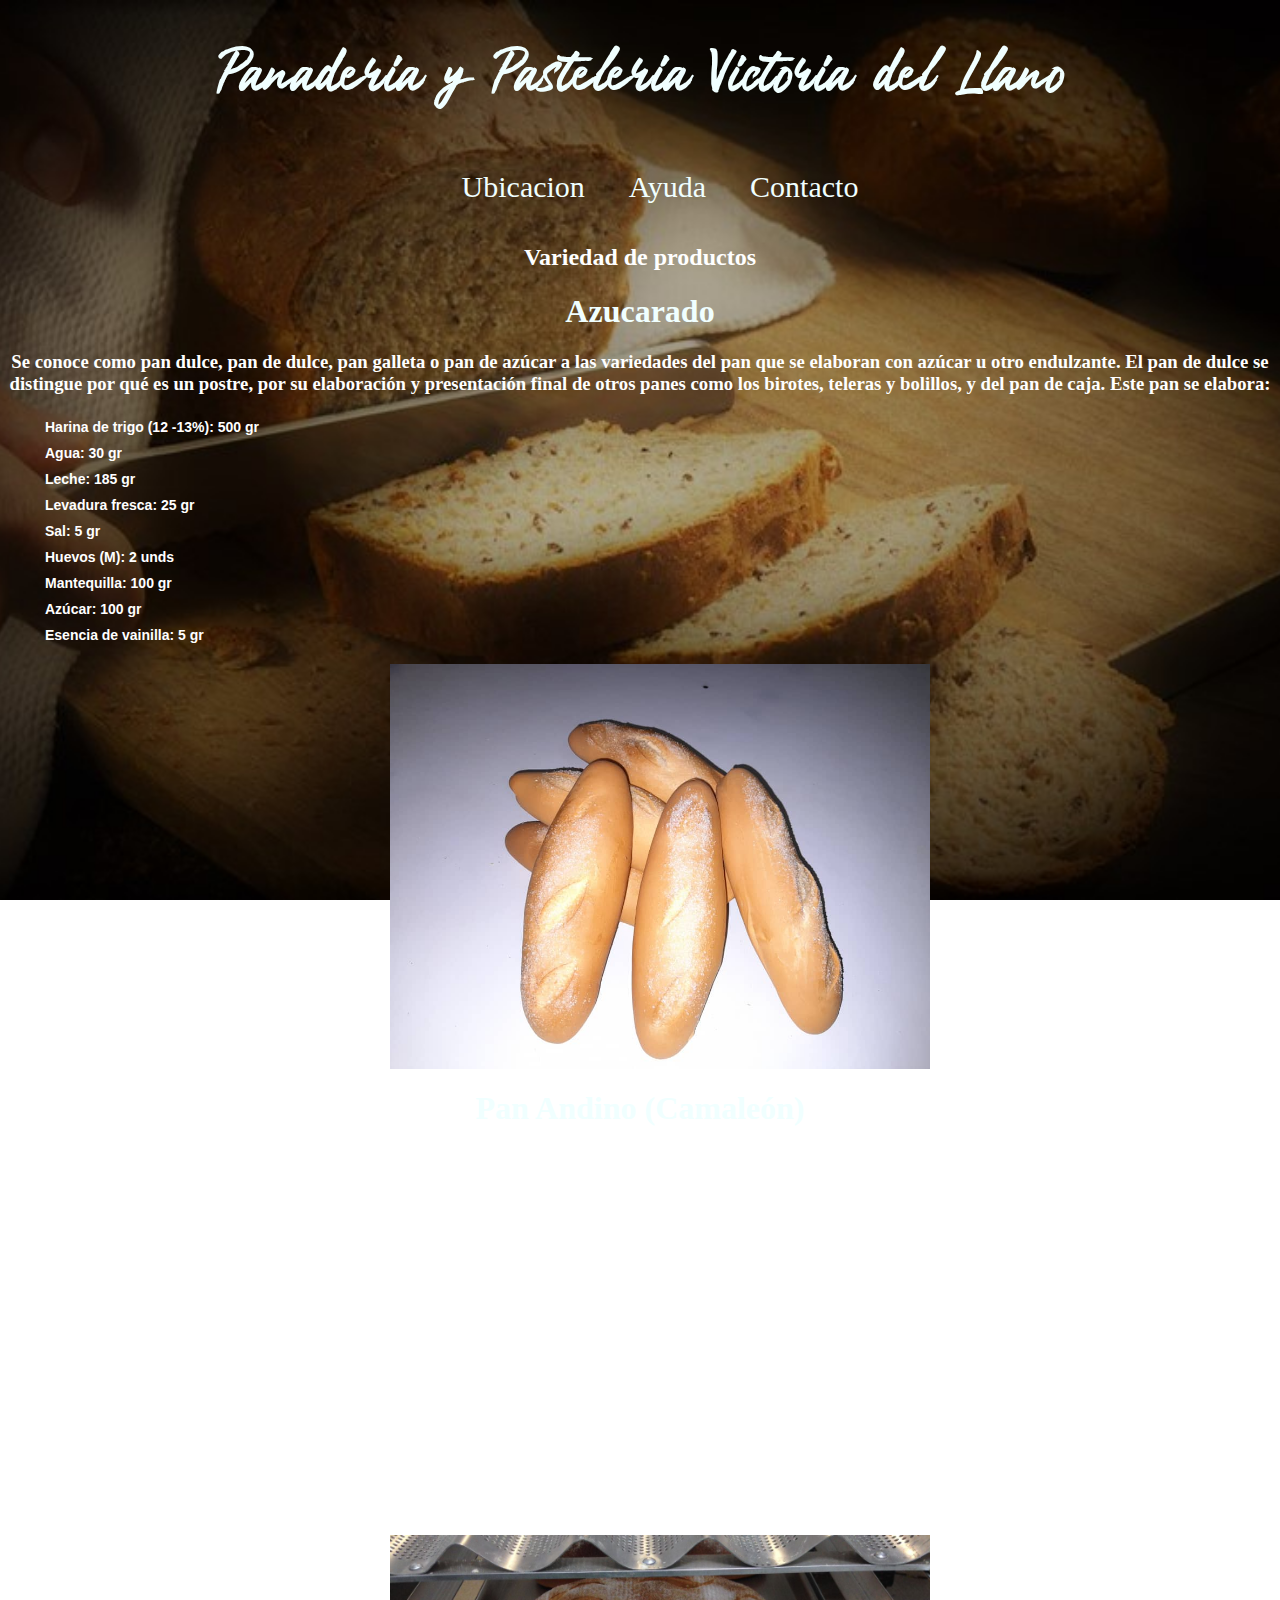
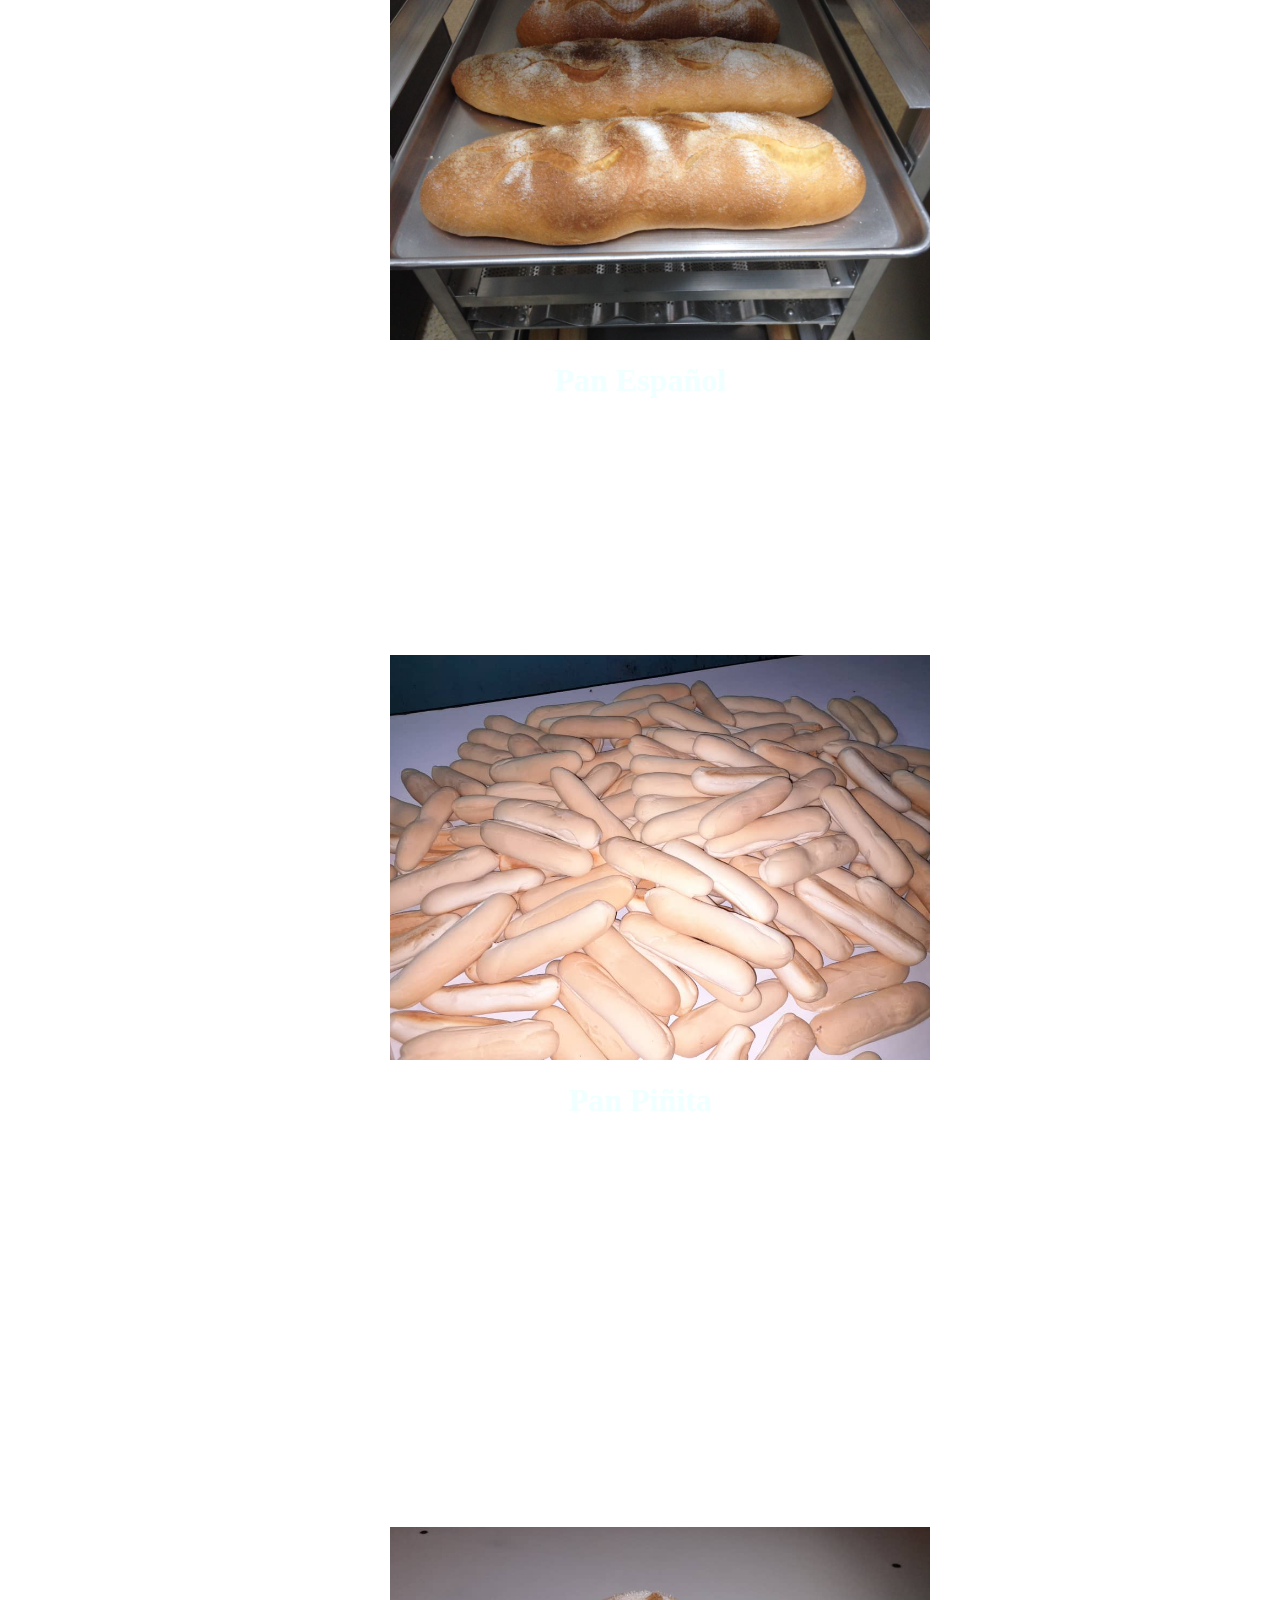
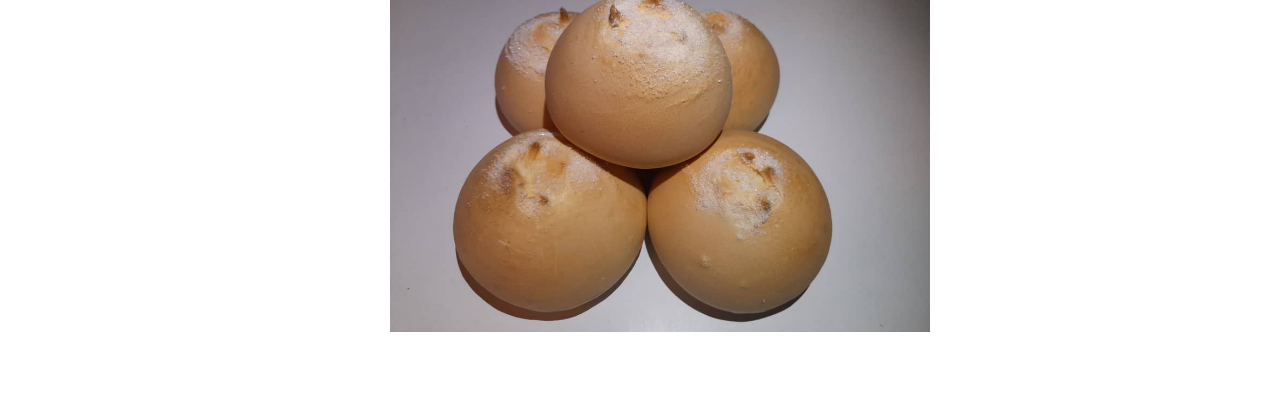
<file: index.html>
<!DOCTYPE html>
<HTMl lang="es">
    <HEAd> 
        <Meta charset="utf-8">
        <title>
            Victoria Del Llano
        </title>
        <meta name="Descripcion" content="Panaderia"/>
        <meta name="Autor" content="Jose Manuel Murcia"/>
        <meta name="keywords" content="Panaderia, Pan"/>
        <link rel="stylesheet" href="Estilo.css">
    </HEAd>
    <body>

        <header>
            <H1><b>Panaderia y Pasteleria Victoria del Llano</b></H1> 
        </header>
        <nav class="menu">
            <ul>
                <li> <a href="Mapa/Ubicacion.html">Ubicacion</a></li>
                <li><a href="https://www.facebook.com/Panaderia-y-Pasteleria-Victoria-del-Llano-109030874704648"
                    target="_blank">Ayuda </a></li>
               <li><a href="mailto:josemur50@hotmail.com">Contacto</a></li>
               
           </ul>
        </nav>
        <section>
            <article>
                <hgroup>
                    <h2>
                        Variedad de productos
                    </h2>
                    <h1>
                        <b> Azucarado</b>
                    </h1>
                    <h3><p>Se conoce como pan dulce, pan de dulce, pan galleta o pan de azúcar a las variedades del pan que se 
                        elaboran con azúcar u otro endulzante. El pan de dulce se distingue por qué es un postre, por su elaboración y 
                        presentación final de otros panes como los birotes, teleras y bolillos, y del pan de caja. Este pan se elabora:</p></h3>
                </hgroup>
                <nav class="Azucarado">
                    <ul>
                        <li>Harina de trigo (12 -13%): 500 gr</li>
                        <li>Agua: 30 gr</li>
                        <li>Leche: 185 gr</li>
                        <li>Levadura fresca: 25 gr</li>
                        <li>Sal: 5 gr</li>
                        <li>Huevos (M): 2 unds</li>
                        <li>Mantequilla: 100 gr</li>
                        <li>Azúcar: 100 gr</li>
                        <li>Esencia de vainilla: 5 gr</li>
                    </ul>
                </nav>
                    <img src= "Imagenes/Azucaraditos.jpeg"/>
            </article>
        
            <article>
                <h1>
                    Pan Andino (Camaleón)
                </h1>
                <h3><p>Este es un pan muy apreciado en la región andina y el resto de Venezuela. Posee un sabor característico por el papelón 
                    y los clavitos de olor. Su corteza es delgada de color dorado y miga fina y delicada, aromatizado con vainilla y especias, 
                    dándole el rico olor propio de este pan. Se recomienda consumirlo con chocolate caliente o café con leche caliente, la miga 
                    de este pan actúa como una esponja absorbiendo rápidamente el líquido.</p></h3>
            </hgroup>
            <nav class="Andino">
                <ul>
                    <li>40gr harina de trigo</li>
                    <li>10gr papelón</li>
                    <li>10gr azúcar</li>
                    <li>550gr harina de trigo</li>
                    <li>120gr masa madre</li>
                    <li>140ml leche</li>
                    <li>1 huevo</li>
                    <li>55gr mantequilla o margarina</li>
                    <li>3gr sal</li>
                    <li>5gr miel</li>
                    <li>5 ml vainilla</li>
                </ul>
                <img src= "Imagenes/camaleon.jpg"/>    
            </nav>
            </article>

            <article>
                <h1>
                    Pan Español
                </h1>
                <h3><p>Suele ser alargado pero en formato pequeño (aproximadamente 15 cm). Generalmente se usan para preparar lo que conocemos 
                    como balas frías, sándwiches o como dicen en España, bocadillos.</p></h3>
            </hgroup>
            <nav class="Espanol">
                <ul>
                    <li>3 tazas agua tibia</li>
                    <li>2 cucharadas de levadura</li>
                    <li>1/4 tasa de azucar</li>
                    <li>1 cuchara de sal</li>
                    <li>3 cucharadas de mantequilla</li>
                    <li>1kg de harina leudante o todo uso</li>
                </ul>
            </nav>
            <img src= "Imagenes/Pan de español.jpeg"/>            
            </article>
            <article>

                <h1>
                    Pan Piñita
                </h1>
                <h3><p>Uno de los panes más queridos por los venezolanos, es el Pan Piñita o Pancito Dulce. Es el más común de todos los 
                    panes dulces y se consigue en casi todas las panaderías de Venezuela. Se puede comer con mantequilla y quesos frescos o 
                    solo, también con café con leche o chocolate caliente y es unos de los recuerdos más memorables de la infancia. 
                    Te mostramos esta receta facilita para que lo disfrutes en casa</p></h3>
            </hgroup>
            <nav class="Pinita">
                <ul>
                    <li>240ml de leche tibia</li>
                    <li>7 gr de levadura instantánea (1 sobre)</li>
                    <li>1/4 de cucharada de azúcar</li>
                    <li>560 g de harina de trigo</li>
                    <li>100 g de azúcar</li>
                    <li>1 cucharadita de sal</li>
                    <li>1 Huevo</li>
                    <li>85 g de mantequilla derretida (3/4 de barra de mantequilla)</li>
                    <li>1 cucharadita de aceite para engrasar</li>
                    <li>2 cucharadas de mantequilla derretida para pincelar los pancitos</li>
                    <li>2 cucharadas de azúcar para espolvorear en los pancitos</li>
                </ul>
            </nav>
                  <img src= "Imagenes/Piñita.jpeg"/>  
            </article>


        </section>
        <aside>
        </aside>
        <footer>
            <h2>Derechos Reservado 2021</h2>
        </footer>
    </body>    
</HTMl>
</file>
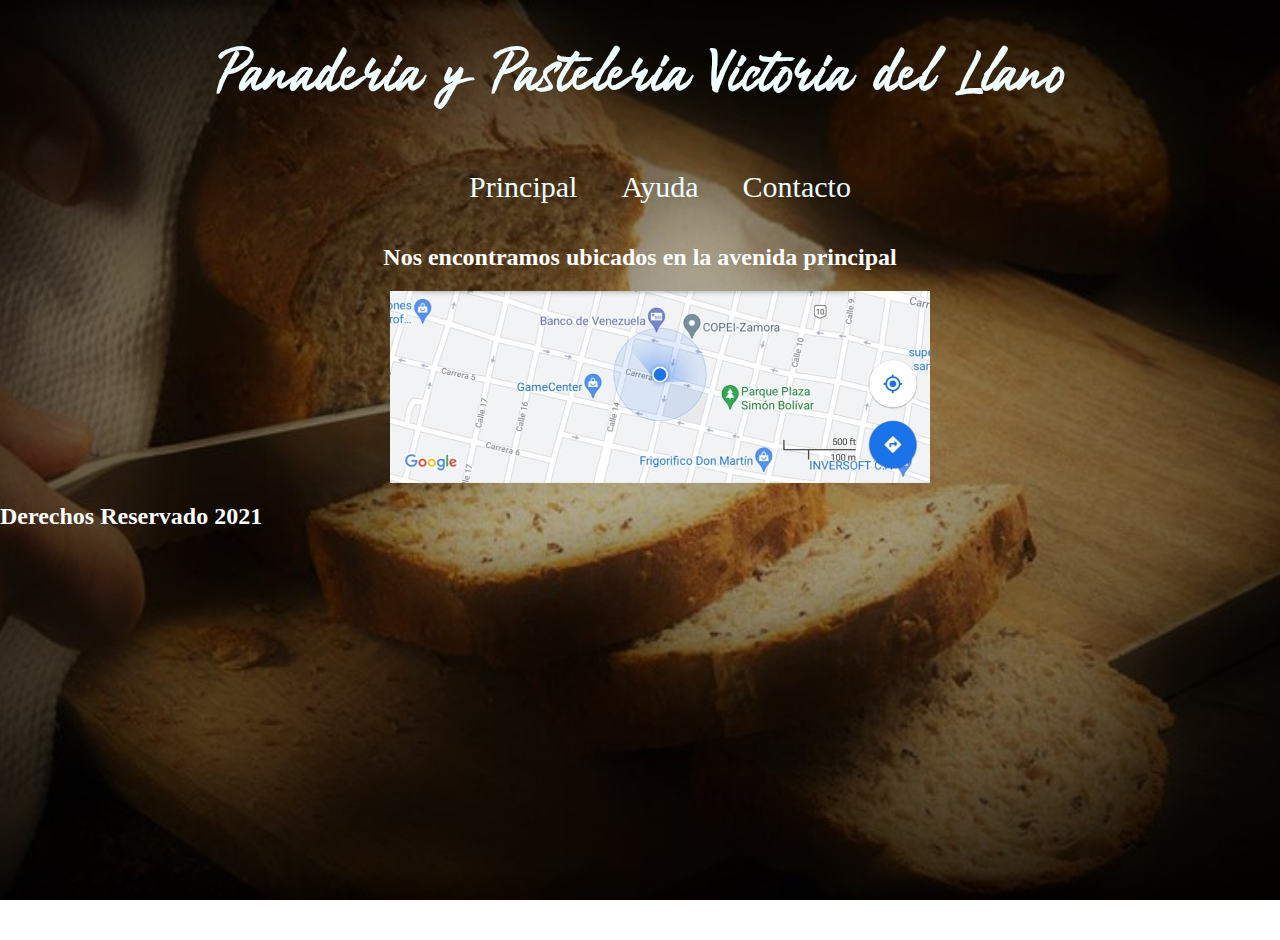
<file: Mapa/Ubicacion.html>
<!DOCTYPE html>
<HTMl lang="es">
    <HEAd> 
        <Meta charset="utf-8">
        <title>
            Victoria Del Llano
        </title>
        <meta name="Descripcion" content="Panaderia"/>
        <meta name="Autor" content="Jose Manuel Murcia"/>
        <meta name="keywords" content="Panaderia, Pan"/>
        <link rel="stylesheet" href="Estilo.css">
    </HEAd>
    <body>

        <header>
            <H1><b>Panaderia y Pasteleria Victoria del Llano</b></H1> 
        </header>
        <nav class="menu">
            <ul>
                <li> <a href="../index.html">Principal</a></li>
                <li><a href="https://www.facebook.com/Panaderia-y-Pasteleria-Victoria-del-Llano-109030874704648"
                    target="_blank">Ayuda </a></li>
               <li><a href="mailto:josemur50@hotmail.com">Contacto</a></li>
               
           </ul>
        </nav>
        <section>
            <article>
                <hgroup>
                    <h2>
                        Nos encontramos ubicados en la avenida principal 
                    </h2>
                   <img src="Imagenes/Ubicacion.jpeg" alt="">
            </article>


        </section>
        <aside>
        </aside>
        <footer>
            <h2>Derechos Reservado 2021</h2>
        </footer>
    </body>    
</HTMl>
</file>
<file: Estilo.css>
@font-face{
        font-family: "Ballistick";
        src: url("./Fuente/Ballistick.ttf");
    }

header {
    font-size: 30px;
    font-family: Ballistick;
    text-align: center;
}

header, nav, article {
   display: block;
   text-align: center;
}

body{
    margin: 0;
    min-height: 100vh;
    background-image: url(Imagenes/Fondo\ 2.jpeg);
    background-repeat: no-repeat;
    background-size: cover;
    background-position-x: center;
    background-attachment: fixed;
}



.menu li{
    display: inline-block;
    font-size: 30px;
    margin: 20px;
}

.Azucarado li, .Andino li, .Espanol li, .Pinita li {
    list-style: none;
    padding: 5px;
    font: bold 14px Arial;
    text-align: left;
}

h1{
    color: azure;
}
h2, h3, li {
    color: rgb(255, 255, 255);
}
img {
    width: 540px;
    display: block;
    margin-left: 390px;
}

a {
    text-decoration: none;
    color: azure;
}
</file>
<file: Mapa/Estilo.css>
@font-face{
        font-family: "Ballistick";
        src: url("./Fuente/Ballistick.ttf");
    }

header {
    font-size: 30px;
    font-family: Ballistick;
    text-align: center;
}

header, nav, article {
   display: block;
   text-align: center;
}

body{
    margin: 0;
    min-height: 100vh;
    background-image: url(Imagenes/Fondo\ 2.jpeg);
    background-repeat: no-repeat;
    background-size: cover;
    background-position-x: center;
    background-attachment: fixed;
}



.menu li{
    display: inline-block;
    font-size: 30px;
    margin: 20px;
}

.Azucarado li, .Andino li, .Espanol li, .Pinita li {
    list-style: none;
    padding: 5px;
    font: bold 14px Arial;
    text-align: left;
}

h1{
    color: azure;
}
h2, h3, li {
    color: rgb(255, 255, 255);
}
img {
    width: 540px;
    display: block;
    margin-left: 390px;
}

a {
    text-decoration: none;
    color: azure;
}
</file>
